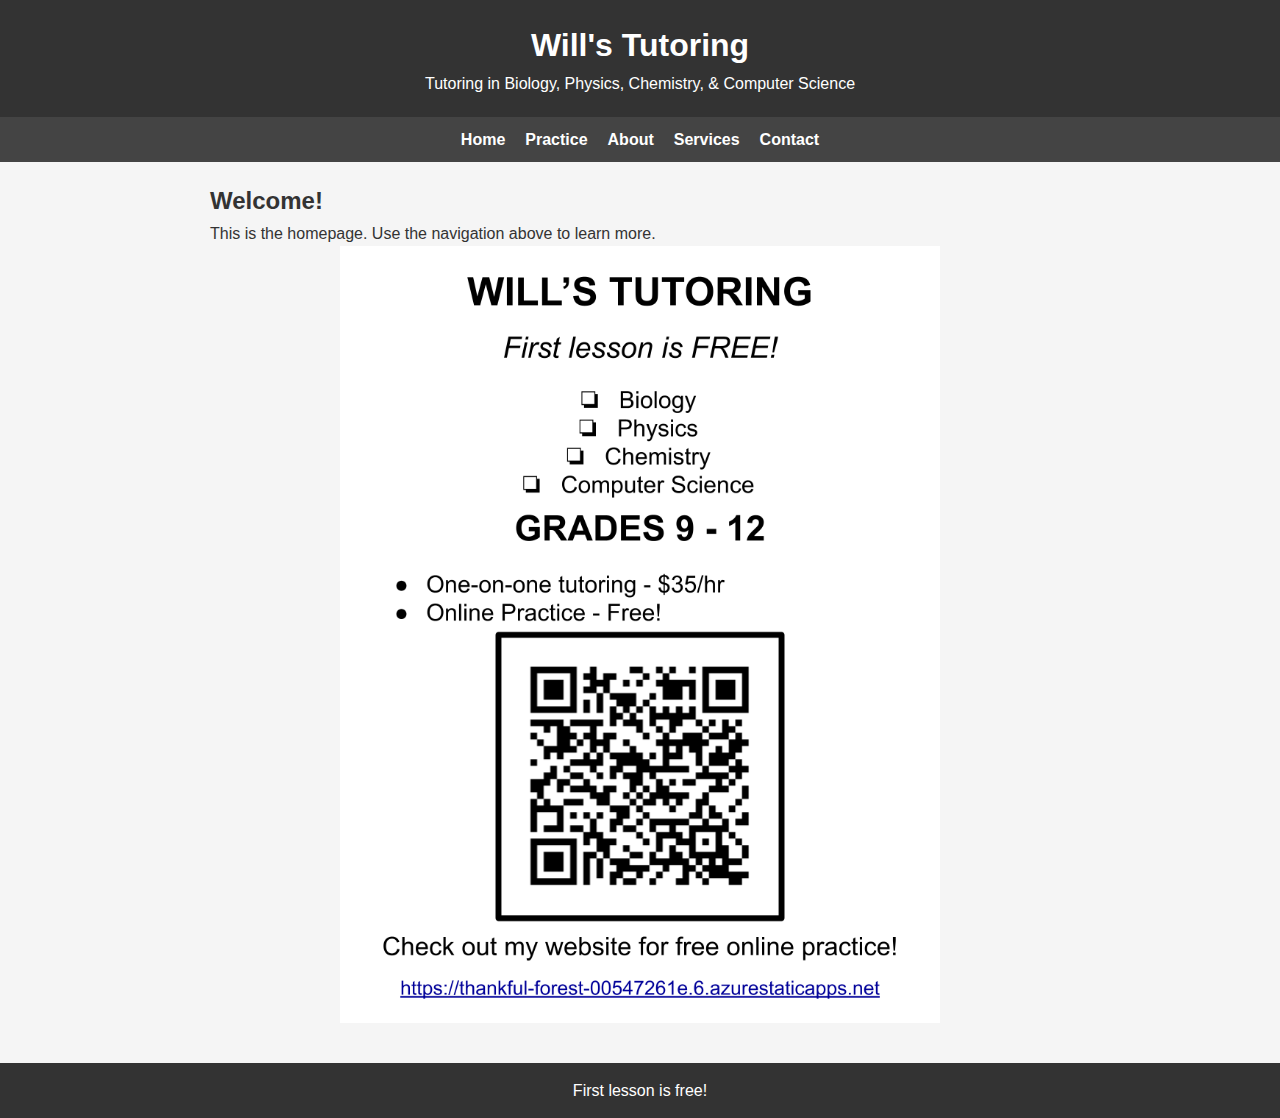
<file: index.html>
<!DOCTYPE html>
<html lang="en">
<head>
  <meta charset="UTF-8" />
  <meta name="viewport" content="width=device-width, initial-scale=1.0"/>
  <title>Will's Tutoring</title>
  <link rel="stylesheet" href="style.css" />
</head>
<body>
  <header>
    <h1>Will's Tutoring</h1>
    <p>Tutoring in  Biology, Physics, Chemistry, & Computer Science</p>
  </header>

  <nav>
    <a href="index.html">Home</a>
    <a href="practice.html">Practice</a>
    <a href="about.html">About</a>
    <a href="services.html">Services</a>
    <a href="contact.html">Contact</a>
  </nav>

  <div class="container">
    <h2>Welcome!</h2>
    <p>This is the homepage. Use the navigation above to learn more.</p>
    
    <div class="image-container">
        <img src="poster.png" alt="Description">
    </div>
    
  </div>

  <footer>
    First lesson is free!
  </footer>
</body>
</html>
</file>
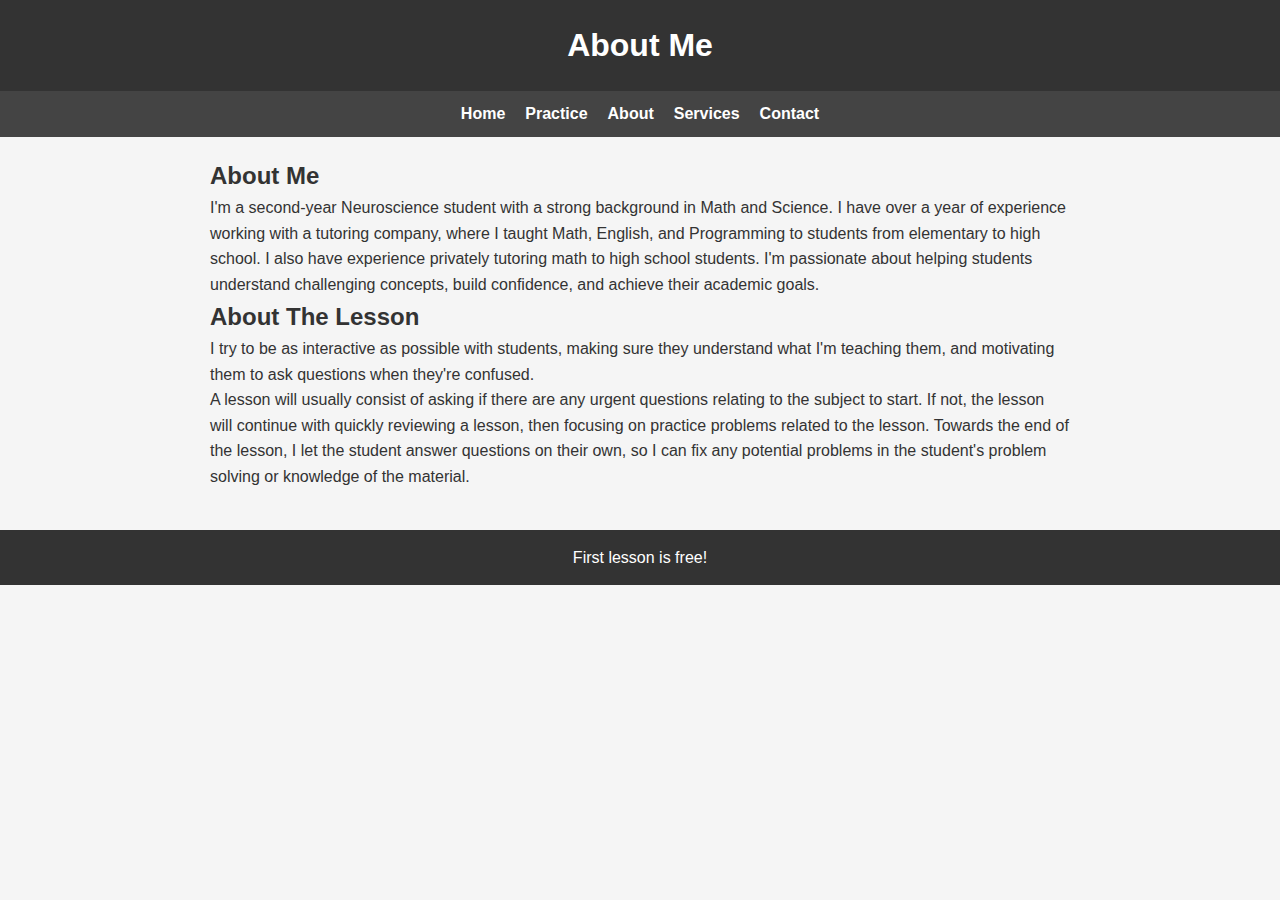
<file: about.html>
<!DOCTYPE html>
<html lang="en">
<head>
  <meta charset="UTF-8" />
  <meta name="viewport" content="width=device-width, initial-scale=1.0"/>
  <title>About - Will's Tutoring</title>
  <link rel="stylesheet" href="style.css" />
</head>
<body>
  <header>
    <h1>About Me</h1>
  </header>

  <nav>
    <a href="index.html">Home</a>
    <a href="practice.html">Practice</a>
    <a href="about.html">About</a>
    <a href="services.html">Services</a>
    <a href="contact.html">Contact</a>
  </nav>

  <div class="container">
    <h2>About Me</h2>
      <p>I'm a second-year Neuroscience student with a strong background in Math and Science. I have over a year of experience working with a tutoring company, where I taught Math, English, and Programming to students from elementary to high school. I also have experience privately tutoring math to high school students. I'm passionate about helping students understand challenging concepts, build confidence, and achieve their academic goals.</p>
      <h2>About The Lesson</h2>
      <p>I try to be as interactive as possible with students, making sure they understand what I'm teaching them, and motivating them to ask questions when they're confused.</p>
      <p>A lesson will usually consist of asking if there are any urgent questions relating to the subject to start. If not, the lesson will continue with quickly reviewing a lesson, then focusing on practice problems related to the lesson. Towards the end of the lesson, I let the student answer questions on their own, so I can fix any potential problems in the student's problem solving or knowledge of the material.</p>
  </div>

  <footer>
    First lesson is free!
  </footer>
</body>
</html>
</file>
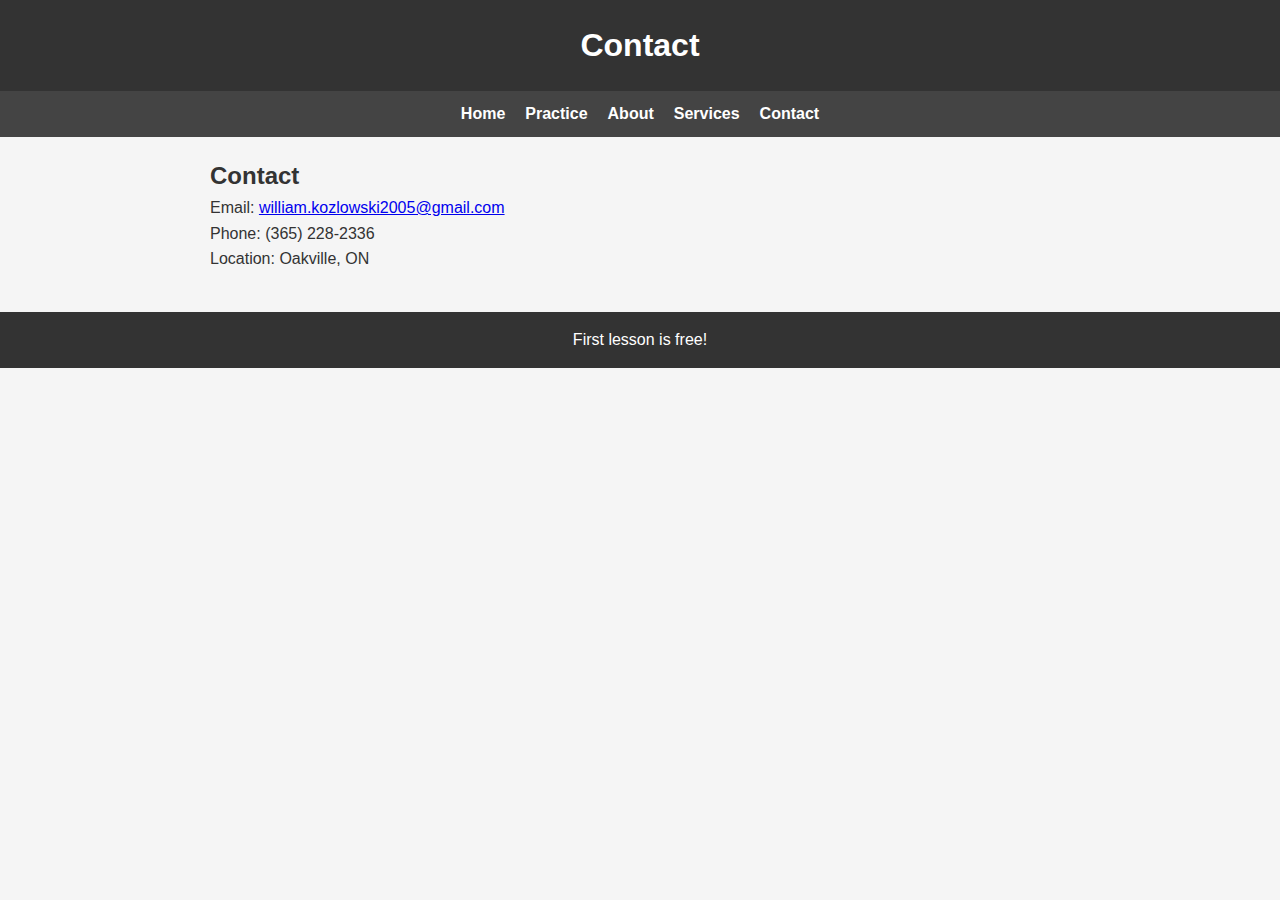
<file: contact.html>
<!DOCTYPE html>
<html lang="en">
<head>
  <meta charset="UTF-8" />
  <meta name="viewport" content="width=device-width, initial-scale=1.0"/>
  <title>Contact - Will's Tutoring</title>
  <link rel="stylesheet" href="style.css" />
</head>
<body>
  <header>
    <h1>Contact</h1>
  </header>

  <nav>
    <a href="index.html">Home</a>
    <a href="practice.html">Practice</a>
    <a href="about.html">About</a>
    <a href="services.html">Services</a>
    <a href="contact.html">Contact</a>
  </nav>

  <div class="container">
    <h2>Contact</h2>
      <p>Email: <a href="mailto:william.kozlowski2005@gmail.com">william.kozlowski2005@gmail.com</a></p>
      <p>Phone: (365) 228-2336</p>
      <p>Location: Oakville, ON</p>
  </div>

  <footer>
    First lesson is free!
  </footer>
</body>
</html>
</file>
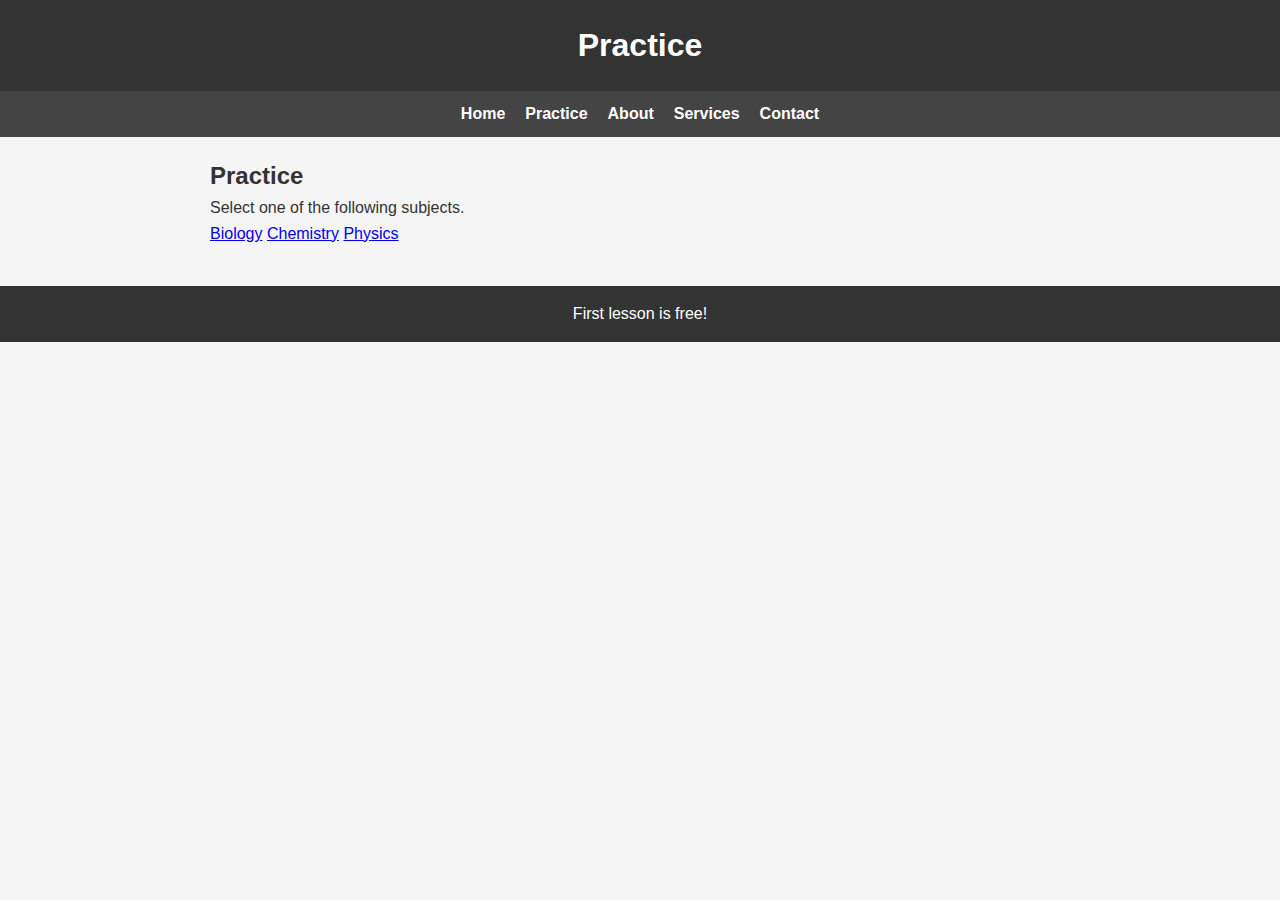
<file: practice.html>
<!DOCTYPE html>
<html lang="en">
<head>
  <meta charset="UTF-8" />
  <meta name="viewport" content="width=device-width, initial-scale=1.0"/>
  <title>Practice - Will's Tutoring</title>
  <link rel="stylesheet" href="style.css" />
</head>
<body>
  <header>
    <h1>Practice</h1>
  </header>

  <nav>
    <a href="index.html">Home</a>
    <a href="practice.html">Practice</a>
    <a href="about.html">About</a>
    <a href="services.html">Services</a>
    <a href="contact.html">Contact</a>
  </nav>

  <div class="container">
    <h2>Practice</h2>
    <p>Select one of the following subjects.</p>
    <a href="practice_biology.html" class="button">Biology</a>
    <a href="practice_chemistry.html" class="button">Chemistry</a>
    <a href="practice_physics.html" class="button">Physics</a>

  </div>

  <footer>
    First lesson is free!
  </footer>
</body>
</html>
</file>
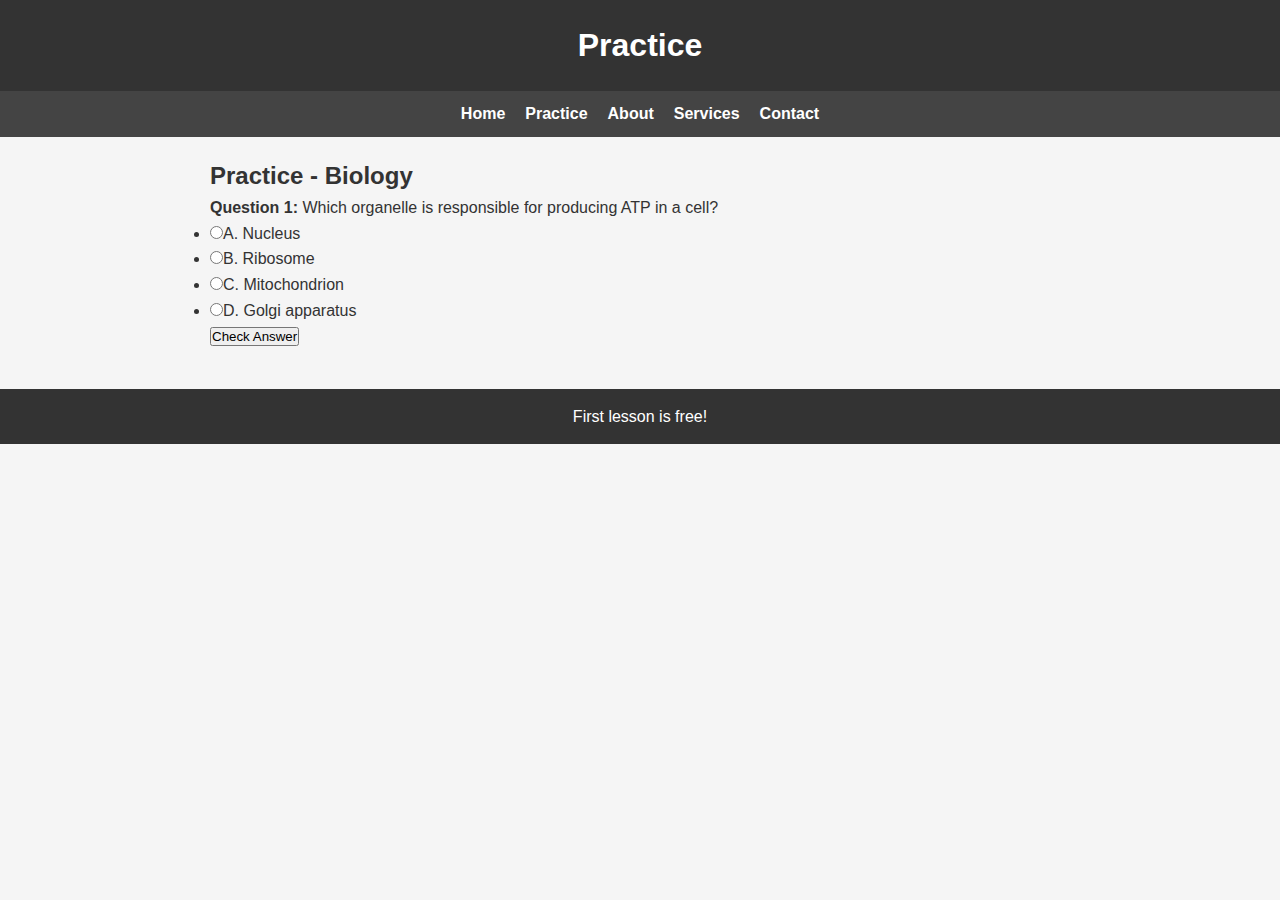
<file: practice_biology.html>
<!DOCTYPE html>
<html lang="en">
<head>
  <meta charset="UTF-8" />
  <meta name="viewport" content="width=device-width, initial-scale=1.0"/>
  <title>Practice - Will's Tutoring</title>
  <link rel="stylesheet" href="style.css" />
</head>
<body>
  <header>
    <h1>Practice</h1>
  </header>

  <nav>
    <a href="index.html">Home</a>
    <a href="practice.html">Practice</a>
    <a href="about.html">About</a>
    <a href="services.html">Services</a>
    <a href="contact.html">Contact</a>
  </nav>

  <div class="container">
    <h2>Practice - Biology</h2>
<!-- this is a horrible way to do this haha -->
      <div class="question" id="question1">
        <p><strong>Question 1:</strong> Which organelle is responsible for producing ATP in a cell?</p>
        <ul>
          <li><input type="radio" name="q1" id="q1a" value="a"><label for="q1a">A. Nucleus</label></li>
          <li><input type="radio" name="q1" id="q1b" value="b"><label for="q1b">B. Ribosome</label></li>
          <li><input type="radio" name="q1" id="q1c" value="c"><label for="q1c">C. Mitochondrion</label></li>
          <li><input type="radio" name="q1" id="q1d" value="d"><label for="q1d">D. Golgi apparatus</label></li>
        </ul>
        <button onclick="checkAnswer1()">Check Answer</button>
        <p id="feedback1"></p>
        <button id="nextBtn1" onclick="showQuestion2()" style="display:none;">Next Question</button>
      </div>

      <div class="question" id="question2" style="display:none;">
        <p><strong>Question 2:</strong> What macromolecule are enzymes made of?</p>
        <ul>
          <li><input type="radio" name="q2" id="q2a" value="a"><label for="q2a">A. Lipids</label></li>
          <li><input type="radio" name="q2" id="q2b" value="b"><label for="q2b">B. Carbohydrates</label></li>
          <li><input type="radio" name="q2" id="q2c" value="c"><label for="q2c">C. Proteins</label></li>
          <li><input type="radio" name="q2" id="q2d" value="d"><label for="q2d">D. Nucleic acids</label></li>
        </ul>
        <button onclick="checkAnswer2()">Check Answer</button>
        <p id="feedback2"></p>
        <button id="nextBtn2" onclick="showQuestion3()" style="display:none;">Next Question</button>
      </div>

      <div class="question" id="question3" style="display:none;">
        <p><strong>Question 3:</strong> What are the products of glycolysis?</p>
        <ul>
          <li><input type="radio" name="q3" id="q3a" value="a"><label for="q3a">A. 2 pyruvate, 2 ATP (net), & 2 NADH</label></li>
          <li><input type="radio" name="q3" id="q3b" value="b"><label for="q3b">B. 1 glucose, 4 ATP (net)</label></li>
          <li><input type="radio" name="q3" id="q3c" value="c"><label for="q3c">C. 1 pyruvate, 2 ATP (net), & 2 NADH</label></li>
          <li><input type="radio" name="q3" id="q3d" value="d"><label for="q3d">D. 16 ATP (net), 2 CO2</label></li>
        </ul>
        <button onclick="checkAnswer3()">Check Answer</button>
        <p id="feedback3"></p>
      </div>

      <script>
        function checkAnswer1() {
          const answer = document.querySelector('input[name="q1"]:checked');
          const feedback = document.getElementById("feedback1");
          const nextBtn = document.getElementById("nextBtn1");

          if (!answer) {
            feedback.textContent = "Pick an answer.";
            feedback.style.color = "red";
            return;
          }

          if (answer.value === "c") {
            feedback.textContent = "Correct. Mitochondrion makes ATP.";
            feedback.style.color = "green";
            nextBtn.style.display = "inline-block";
          } else {
            feedback.textContent = "Incorrect. It's the mitochondrion.";
            feedback.style.color = "red";
          }
        }

        function showQuestion2() {
          document.getElementById("question2").style.display = "block";
          document.getElementById("nextBtn1").style.display = "none";
        }

        function checkAnswer2() {
          const answer = document.querySelector('input[name="q2"]:checked');
          const feedback = document.getElementById("feedback2");
          const nextBtn = document.getElementById("nextBtn2");

          if (!answer) {
            feedback.textContent = "Pick an answer.";
            feedback.style.color = "red";
            return;
          }

          if (answer.value === "c") {
            feedback.textContent = "Correct. Enzymes are proteins.";
            feedback.style.color = "green";
            nextBtn.style.display = "inline-block";
          } else {
            feedback.textContent = "Incorrect. Enzymes are proteins.";
            feedback.style.color = "red";
          }
        }

        function showQuestion3() {
          document.getElementById("question3").style.display = "block";
          document.getElementById("nextBtn2").style.display = "none";
        }

        function checkAnswer3() {
          const answer = document.querySelector('input[name="q3"]:checked');
          const feedback = document.getElementById("feedback3");

          if (!answer) {
            feedback.textContent = "Pick an answer.";
            feedback.style.color = "red";
            return;
          }
          if (answer.value === "a") {
            feedback.textContent = "Correct. Those are the products of glycolysis.";
            feedback.style.color = "green";
          } else {
            feedback.textContent = "Incorrect. Those are not the products of glycolysis.";
            feedback.style.color = "red";
          }
        }
      </script>

  </div>

  <footer>
    First lesson is free!
  </footer>
</body>
</html>
</file>
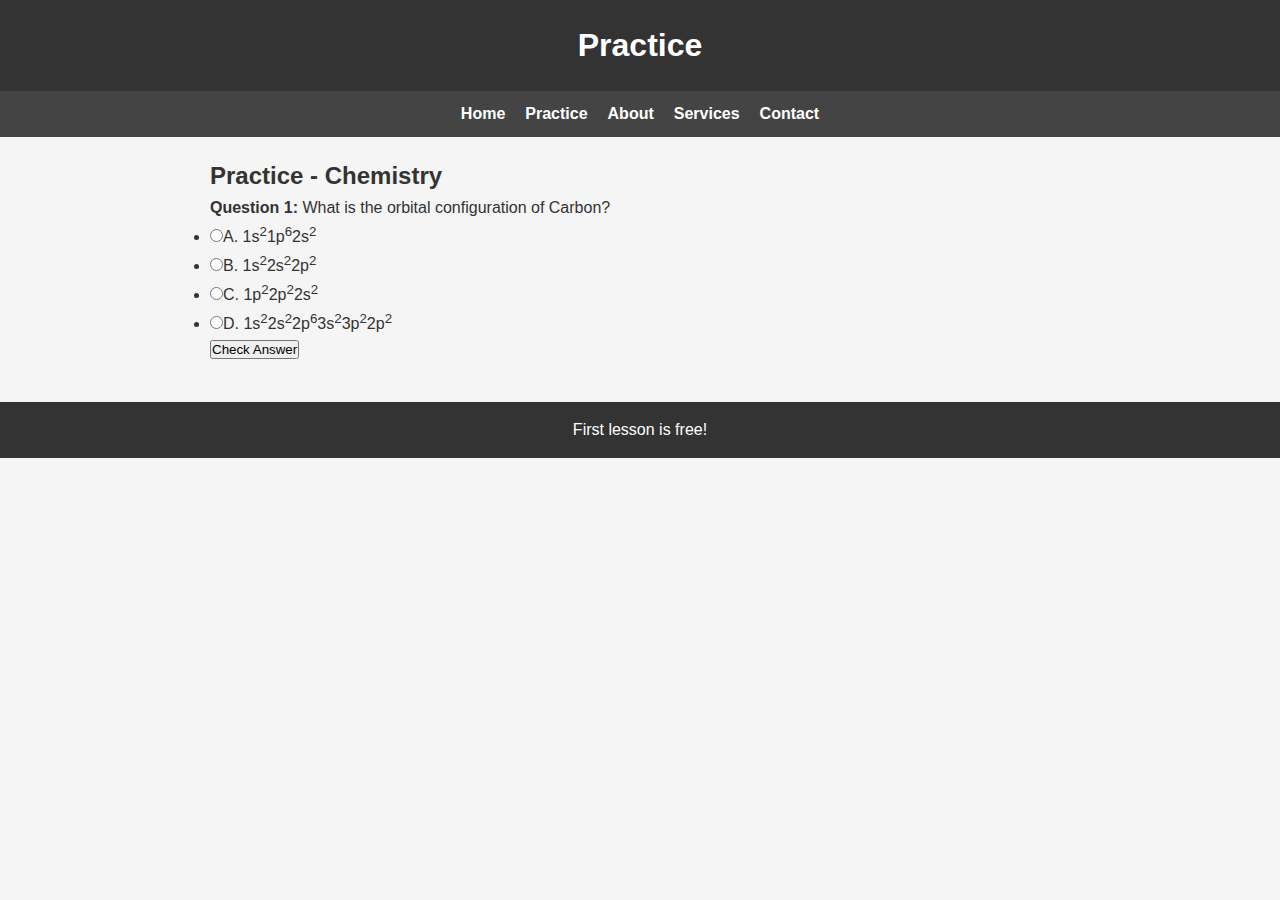
<file: practice_chemistry.html>
<!DOCTYPE html>
<html lang="en">
<head>
  <meta charset="UTF-8" />
  <meta name="viewport" content="width=device-width, initial-scale=1.0"/>
  <title>Practice - Will's Tutoring</title>
  <link rel="stylesheet" href="style.css" />
</head>
<body>
  <header>
    <h1>Practice</h1>
  </header>

  <nav>
    <a href="index.html">Home</a>
    <a href="practice.html">Practice</a>
    <a href="about.html">About</a>
    <a href="services.html">Services</a>
    <a href="contact.html">Contact</a>
  </nav>

  <div class="container">
    <h2>Practice - Chemistry</h2>
<!-- this is a horrible way to do this haha -->
      <div class="question" id="question1">
        <p><strong>Question 1:</strong> What is the orbital configuration of Carbon?</p>
        <ul>
          <li><input type="radio" name="q1" id="q1a" value="a"><label for="q1a">A. 1s<sup>2</sup>1p<sup>6</sup>2s<sup>2</sup></label></li>
          <li><input type="radio" name="q1" id="q1b" value="b"><label for="q1b">B. 1s<sup>2</sup>2s<sup>2</sup>2p<sup>2</sup></label></li>
          <li><input type="radio" name="q1" id="q1c" value="c"><label for="q1c">C. 1p<sup>2</sup>2p<sup>2</sup>2s<sup>2</sup></label></li>
          <li><input type="radio" name="q1" id="q1d" value="d"><label for="q1d">D. 1s<sup>2</sup>2s<sup>2</sup>2p<sup>6</sup>3s<sup>2</sup>3p<sup>2</sup>2p<sup>2</sup></label></li>
        </ul>
        <button onclick="checkAnswer1()">Check Answer</button>
        <p id="feedback1"></p>
        <button id="nextBtn1" onclick="showQuestion2()" style="display:none;">Next Question</button>
      </div>

      <div class="question" id="question2" style="display:none;">
        <p><strong>Question 2:</strong> Which of the follow is most correct name for the compound (C5H12OH) shown below?</p>
        <img src="chem.png" alt="a pentane molecule with an alcohol group at C2">
        <ul>
          <li><input type="radio" name="q2" id="q2a" value="a"><label for="q2a">A. 1-hexanol</label></li>
          <li><input type="radio" name="q2" id="q2b" value="b"><label for="q2b">B. pentanol</label></li>
          <li><input type="radio" name="q2" id="q2c" value="c"><label for="q2c">C. 2-pentanol</label></li>
          <li><input type="radio" name="q2" id="q2d" value="d"><label for="q2d">D. pentane-2-alcohol</label></li>
        </ul>
        <button onclick="checkAnswer2()">Check Answer</button>
        <p id="feedback2"></p>
        <button id="nextBtn2" onclick="showQuestion3()" style="display:none;">Next Question</button>
      </div>

      <div class="question" id="question3" style="display:none;">
        <p><strong>Question 3:</strong> Is the following graph depicing an exothermic or an endothermic reaction?</p>
        <img src="chem2.png" alt="A graph showing the total energy going from products A+B to product C. initially, the energy increases, but then drops below the initial energy of A+B.">
        <ul>
          <li><input type="radio" name="q3" id="q3a" value="a"><label for="q3a">A. Exothermic</label></li>
          <li><input type="radio" name="q3" id="q3b" value="b"><label for="q3b">B. Endothermic</label></li>
        </ul>
        <button onclick="checkAnswer3()">Check Answer</button>
        <p id="feedback3"></p>
      </div>

      <script>
        function checkAnswer1() {
          const answer = document.querySelector('input[name="q1"]:checked');
          const feedback = document.getElementById("feedback1");
          const nextBtn = document.getElementById("nextBtn1");

          if (!answer) {
            feedback.textContent = "Pick an answer.";
            feedback.style.color = "red";
            return;
          }

          if (answer.value === "b") {
            feedback.textContent = "Correct. That is the orbital configuration of Carbon.";
            feedback.style.color = "green";
            nextBtn.style.display = "inline-block";
          } else {
            feedback.textContent = "Incorrect. That is not the orbital configuration of Carbon.";
            feedback.style.color = "red";
          }
        }

        function showQuestion2() {
          document.getElementById("question2").style.display = "block";
          document.getElementById("nextBtn1").style.display = "none";
        }

        function checkAnswer2() {
          const answer = document.querySelector('input[name="q2"]:checked');
          const feedback = document.getElementById("feedback2");
          const nextBtn = document.getElementById("nextBtn2");

          if (!answer) {
            feedback.textContent = "Pick an answer.";
            feedback.style.color = "red";
            return;
          }

          if (answer.value === "c") {
            feedback.textContent = "Correct. That is the most correct name for the compound.";
            feedback.style.color = "green";
            nextBtn.style.display = "inline-block";
          } else {
            feedback.textContent = "Incorrect. That is not the correct name for the compound.";
            feedback.style.color = "red";
          }
        }

        function showQuestion3() {
          document.getElementById("question3").style.display = "block";
          document.getElementById("nextBtn2").style.display = "none";
        }

        function checkAnswer3() {
          const answer = document.querySelector('input[name="q3"]:checked');
          const feedback = document.getElementById("feedback3");

          if (!answer) {
            feedback.textContent = "Pick an answer.";
            feedback.style.color = "red";
            return;
          }
          if (answer.value === "a") {
            feedback.textContent = "Correct. The reaction is Exothermic.";
            feedback.style.color = "green";
          } else {
            feedback.textContent = "Incorrect. The reaction is Exothermic";
            feedback.style.color = "red";
          }
        }
      </script>

  </div>

  <footer>
    First lesson is free!
  </footer>
</body>
</html>
</file>
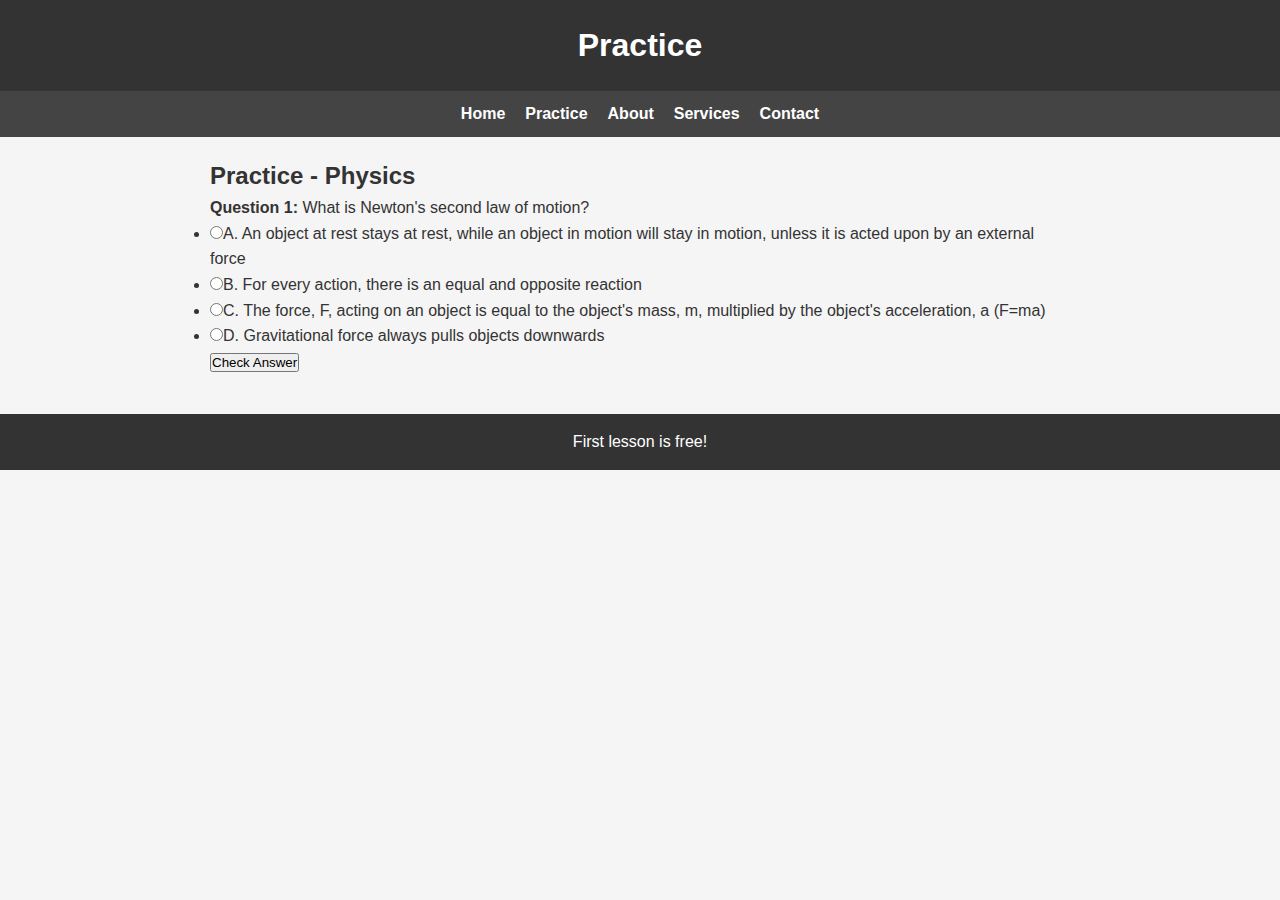
<file: practice_physics.html>
<!DOCTYPE html>
<html lang="en">
<head>
  <meta charset="UTF-8" />
  <meta name="viewport" content="width=device-width, initial-scale=1.0"/>
  <title>Practice - Will's Tutoring</title>
  <link rel="stylesheet" href="style.css" />
</head>
<body>
  <header>
    <h1>Practice</h1>
  </header>

  <nav>
    <a href="index.html">Home</a>
    <a href="practice.html">Practice</a>
    <a href="about.html">About</a>
    <a href="services.html">Services</a>
    <a href="contact.html">Contact</a>
  </nav>

  <div class="container">
    <h2>Practice - Physics</h2>
<!-- this is a horrible way to do this haha -->
      <div class="question" id="question1">
        <p><strong>Question 1:</strong> What is Newton's second law of motion?</p>
        <ul>
          <li><input type="radio" name="q1" id="q1a" value="a"><label for="q1a">A. An object at rest stays at rest, while an object in motion will stay in motion, unless it is acted upon by an external force</label></li>
          <li><input type="radio" name="q1" id="q1b" value="b"><label for="q1b">B. For every action, there is an equal and opposite reaction</label></li>
          <li><input type="radio" name="q1" id="q1c" value="c"><label for="q1c">C. The force, F, acting on an object is equal to the object's mass, m, multiplied by the object's acceleration, a (F=ma)</label></li>
          <li><input type="radio" name="q1" id="q1d" value="d"><label for="q1d">D. Gravitational force always pulls objects downwards</label></li>
        </ul>
        <button onclick="checkAnswer1()">Check Answer</button>
        <p id="feedback1"></p>
        <button id="nextBtn1" onclick="showQuestion2()" style="display:none;">Next Question</button>
      </div>

      <div class="question" id="question2" style="display:none;">
        <p><strong>Question 2:</strong> What is the frequency of a typical red laser with wavelength 650 nm (assume the speed of light is 3·10<sup>8</sup> m/s)?</p>
        <ul>
          <li><input type="radio" name="q2" id="q2a" value="a"><label for="q2a">A. 4.61·10<sup>14</sup> Hz</label></li>
          <li><input type="radio" name="q2" id="q2b" value="b"><label for="q2b">B. 2.61·10<sup>14</sup> Hz</label></li>
          <li><input type="radio" name="q2" id="q2c" value="c"><label for="q2c">C. 4.61·10<sup>5</sup> Hz</label></li>
          <li><input type="radio" name="q2" id="q2d" value="d"><label for="q2d">D. 1.11·10<sup>8</sup> Hz</label></li>
        </ul>
        <button onclick="checkAnswer2()">Check Answer</button>
        <p id="feedback2"></p>
        <button id="nextBtn2" onclick="showQuestion3()" style="display:none;">Next Question</button>
      </div>

      <div class="question" id="question3" style="display:none;">
        <p><strong>Question 3:</strong> If two charges, with charge q<sub>1</sub>=1.6·10<sup>-9</sup> C & q<sub>2</sub>=2.6·10<sup>-9</sup> C, are in line with each other in empty space, and are separated by a distance of 1 mm, what is the Force each charge is exerting on each other (assume Coulomb's constant, k, is 9·10<sup>9</sup> N·m<sup>2</sup>/C<sup>2</sup>)?</p>
        <ul>
          <li><input type="radio" name="q3" id="q3a" value="a"><label for="q3a">A. 1 N</label></li>
          <li><input type="radio" name="q3" id="q3b" value="b"><label for="q3b">B. 3.74·10<sup>-8</sup> N</label></li>
          <li><input type="radio" name="q3" id="q3c" value="c"><label for="q3c">C. 0.01 N</label></li>
          <li><input type="radio" name="q3" id="q3d" value="d"><label for="q3d">D. 0.0374 N</label></li>
        </ul>
        <button onclick="checkAnswer3()">Check Answer</button>
        <p id="feedback3"></p>
      </div>

      <script>
        function checkAnswer1() {
          const answer = document.querySelector('input[name="q1"]:checked');
          const feedback = document.getElementById("feedback1");
          const nextBtn = document.getElementById("nextBtn1");

          if (!answer) {
            feedback.textContent = "Pick an answer.";
            feedback.style.color = "red";
            return;
          }

          if (answer.value === "c") {
            feedback.textContent = "Correct. F=ma is Newton's second law of motion.";
            feedback.style.color = "green";
            nextBtn.style.display = "inline-block";
          } else {
            feedback.textContent = "Incorrect. That is not Newton's second law of motion";
            feedback.style.color = "red";
          }
        }

        function showQuestion2() {
          document.getElementById("question2").style.display = "block";
          document.getElementById("nextBtn1").style.display = "none";
        }

        function checkAnswer2() {
          const answer = document.querySelector('input[name="q2"]:checked');
          const feedback = document.getElementById("feedback2");
          const nextBtn = document.getElementById("nextBtn2");

          if (!answer) {
            feedback.textContent = "Pick an answer.";
            feedback.style.color = "red";
            return;
          }

          if (answer.value === "a") {
            feedback.textContent = "Correct.";
            feedback.style.color = "green";
            nextBtn.style.display = "inline-block";
          } else {
            feedback.textContent = "Incorrect.";
            feedback.style.color = "red";
          }
        }

        function showQuestion3() {
          document.getElementById("question3").style.display = "block";
          document.getElementById("nextBtn2").style.display = "none";
        }

        function checkAnswer3() {
          const answer = document.querySelector('input[name="q3"]:checked');
          const feedback = document.getElementById("feedback3");

          if (!answer) {
            feedback.textContent = "Pick an answer.";
            feedback.style.color = "red";
            return;
          }
          if (answer.value === "d") {
            feedback.textContent = "Correct.";
            feedback.style.color = "green";
          } else {
            feedback.textContent = "Incorrect.";
            feedback.style.color = "red";
          }
        }
      </script>

  </div>

  <footer>
    First lesson is free!
  </footer>
</body>
</html>
</file>
<file: style.css>
* {
    box-sizing: border-box;
    margin: 0;
    padding: 0;
    font-family: Arial, sans-serif;
  }
  
  body {
    background: #f5f5f5;
    color: #333;
    line-height: 1.6;
  }
  
  header {
    background: #333;
    color: #fff;
    padding: 20px;
    text-align: center;
  }
  
  nav {
    background: #444;
    display: flex;
    justify-content: center;
    gap: 20px;
    padding: 10px 0;
  }
  
  nav a {
    color: #fff;
    text-decoration: none;
    font-weight: bold;
  }
  
  nav a:hover {
    text-decoration: underline;
  }
  
  .container {
    max-width: 900px;
    margin: 20px auto;
    padding: 0 20px;
  }
  
  footer {
    background: #333;
    color: #fff;
    text-align: center;
    padding: 15px;
    margin-top: 40px;
  }

  img {
    max-width: 100%;
    height: auto;
    display: block;
  }

  .image-container {
  width: 100%;
  max-width: 600px;
  margin: 0 auto;
}
</file>
